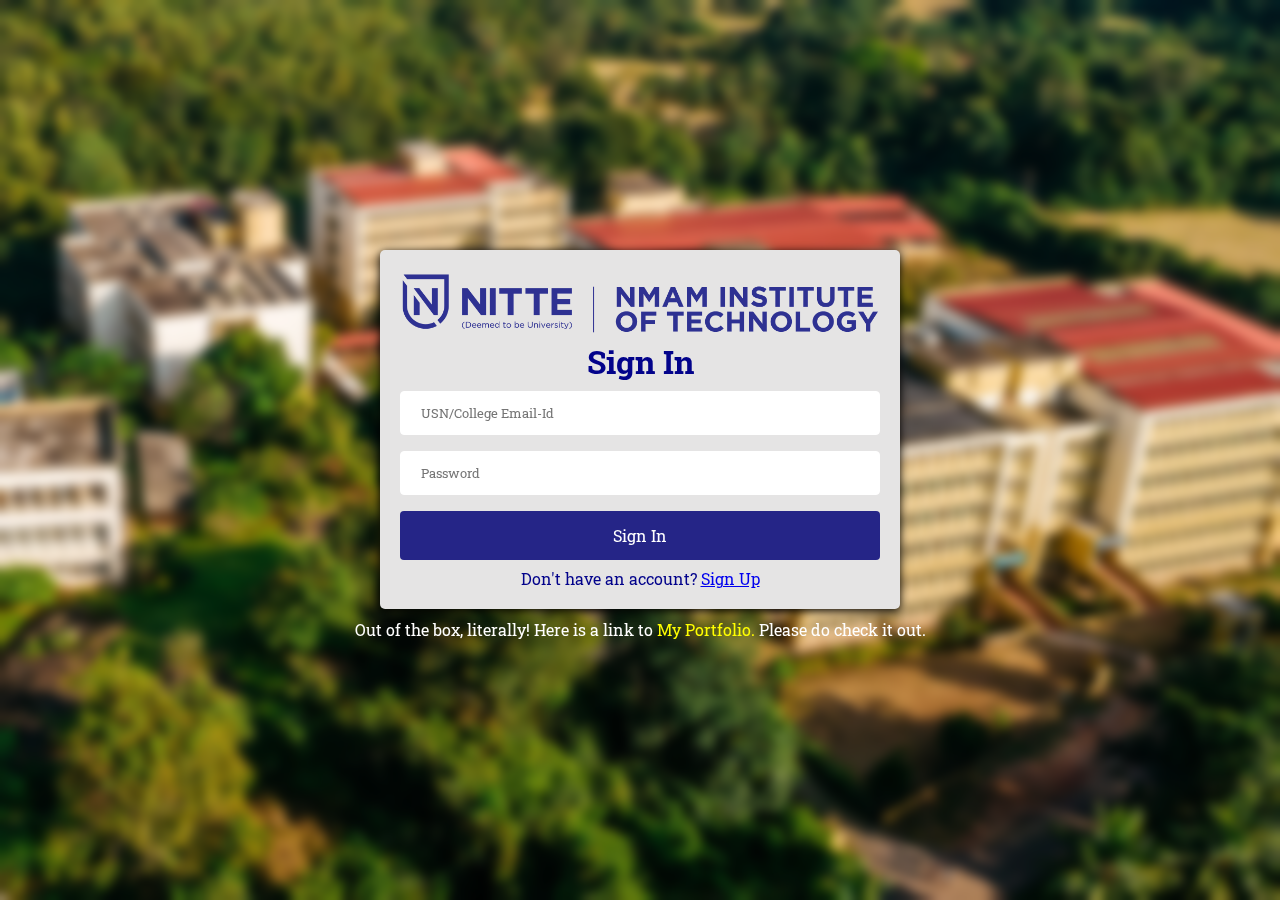
<file: index.html>
<!DOCTYPE html>
<html lang="en">
<head>
    <meta charset="UTF-8">
    <meta name="viewport" content="width=device-width, initial-scale=1.0">
    <link rel="stylesheet" href="style.css">
    <title>Student Form</title>
</head>
<body>
    
        <form action="studentInfo.html">
            <img src="imgs/nitte-nmamit-logo.png" alt="">
            <h1>Sign In</h1>
            <input type="text" name="usn-email" id="usn-email"  placeholder="USN/College Email-Id">
            <input type="password" name="password" id="password" placeholder="Password">
            <button>Sign In</button>
            <p>Don't have an account? <a href="studentInfo.html">Sign Up</a></p>
        </form>
        <p style="padding: 10px; color: white;">Out of the box, literally! Here is a link to <a style="text-decoration: none; color: yellow;" href="https://varunpai314.github.io/portfolio/" target="_blank" rel="noopener noreferrer">My Portfolio.</a> Please do check it out.</p>
</body>
</html>
</file>
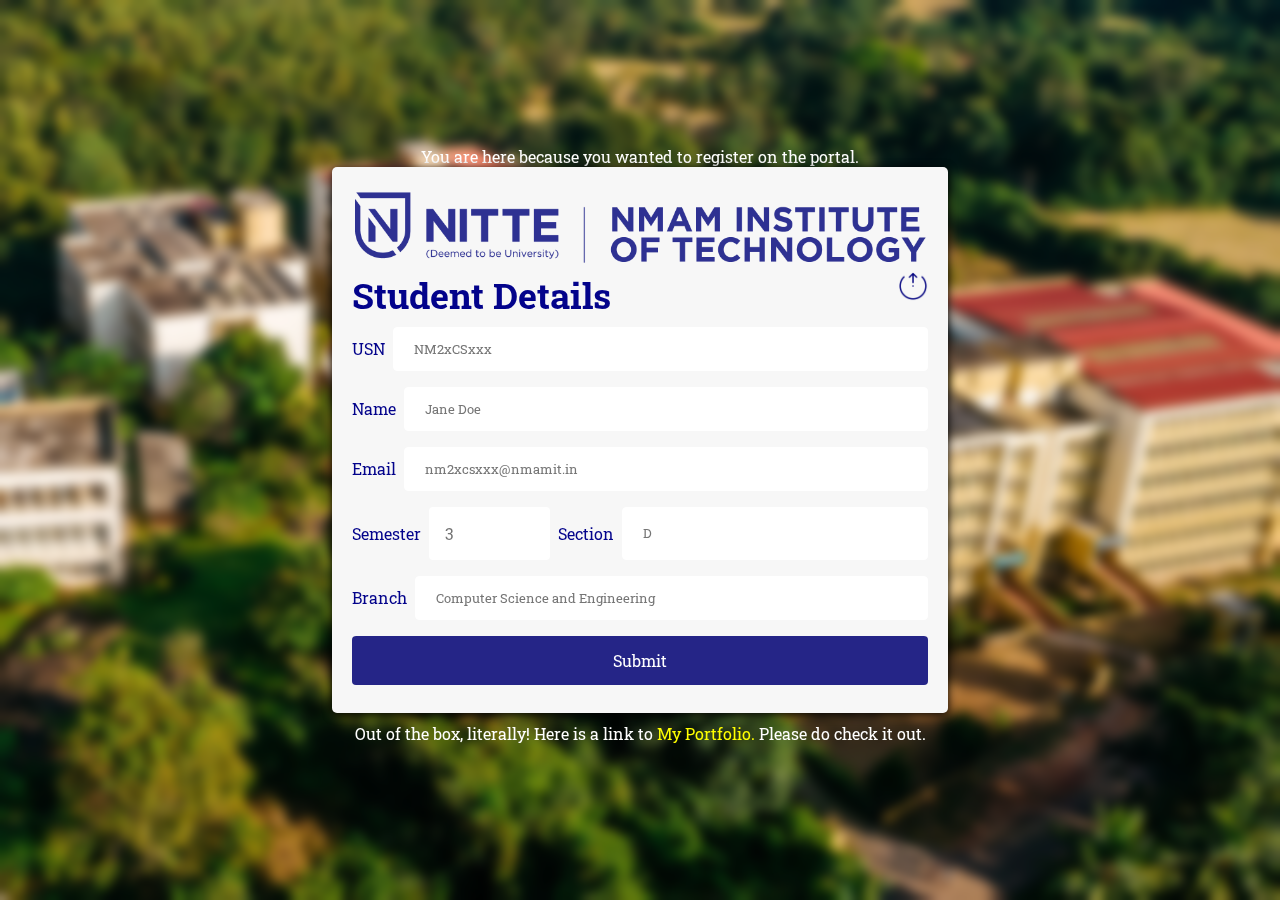
<file: studentInfo.html>
<!DOCTYPE html>
<html lang="en">
<head>
    <meta charset="UTF-8">
    <meta name="viewport" content="width=device-width, initial-scale=1.0">
    <title>Student Form</title>
    <link rel="stylesheet" href="style2.css">
</head>
<body>
    <header id="regInfo">You are here because you wanted to register on the portal.</header>
    <form action="success.html">
        <img src="imgs/nitte-nmamit-logo.png" alt="">
        <section id="topsec">
            <h1>Student Details</h1>
            <a href="index.html"><img src="imgs/back.png" alt="" style="width: 30px;"></a>
        </section>
        <section>
            <label for="usn">USN</label>
            <input type="text" name="usn" id="usn" placeholder="NM2xCSxxx">
        </section>
        <section>
            <label for="name">Name</label>
            <input type="text" name="name" id="name" placeholder="Jane Doe">
        </section>
        <section>
            <label for="email">Email</label>
            <input type="email" name="email" id="email" placeholder="nm2xcsxxx@nmamit.in">
        </section>
        <section>
            <label for="semester">Semester</label>
            <div class="dropdown">
                <input class="dropbtn" type="number" name="semester" id="semester" placeholder="3">
                <div class="dropdown-content">
                    <p onclick="document.getElementById('semester').value=1">1</p>
                    <p onclick="document.getElementById('semester').value=2">2</p>
                    <p onclick="document.getElementById('semester').value=3">3</p>
                    <p onclick="document.getElementById('semester').value=4">4</p>
                    <p onclick="document.getElementById('semester').value=5">5</p>
                    <p onclick="document.getElementById('semester').value=6">6</p>
                    <p onclick="document.getElementById('semester').value=7">7</p>
                    <p onclick="document.getElementById('semester').value=8">8</p>
                </div>
            </div>
            <label for="section">Section</label>
            <input type="text" name="section" id="section" placeholder="D">
        </section>
        <section>
            <label for="branch">Branch</label>
            <input type="text" name="branch" id="branch" placeholder="Computer Science and Engineering">
        </section>
        <button>Submit</button>
    </form>
    <p style="padding: 10px; color: white;">Out of the box, literally! Here is a link to <a style="text-decoration: none; color: yellow;" href="https://varunpai314.github.io/portfolio/" target="_blank" rel="noopener noreferrer">My Portfolio.</a> Please do check it out.</p>
</body>
</html>
</file>
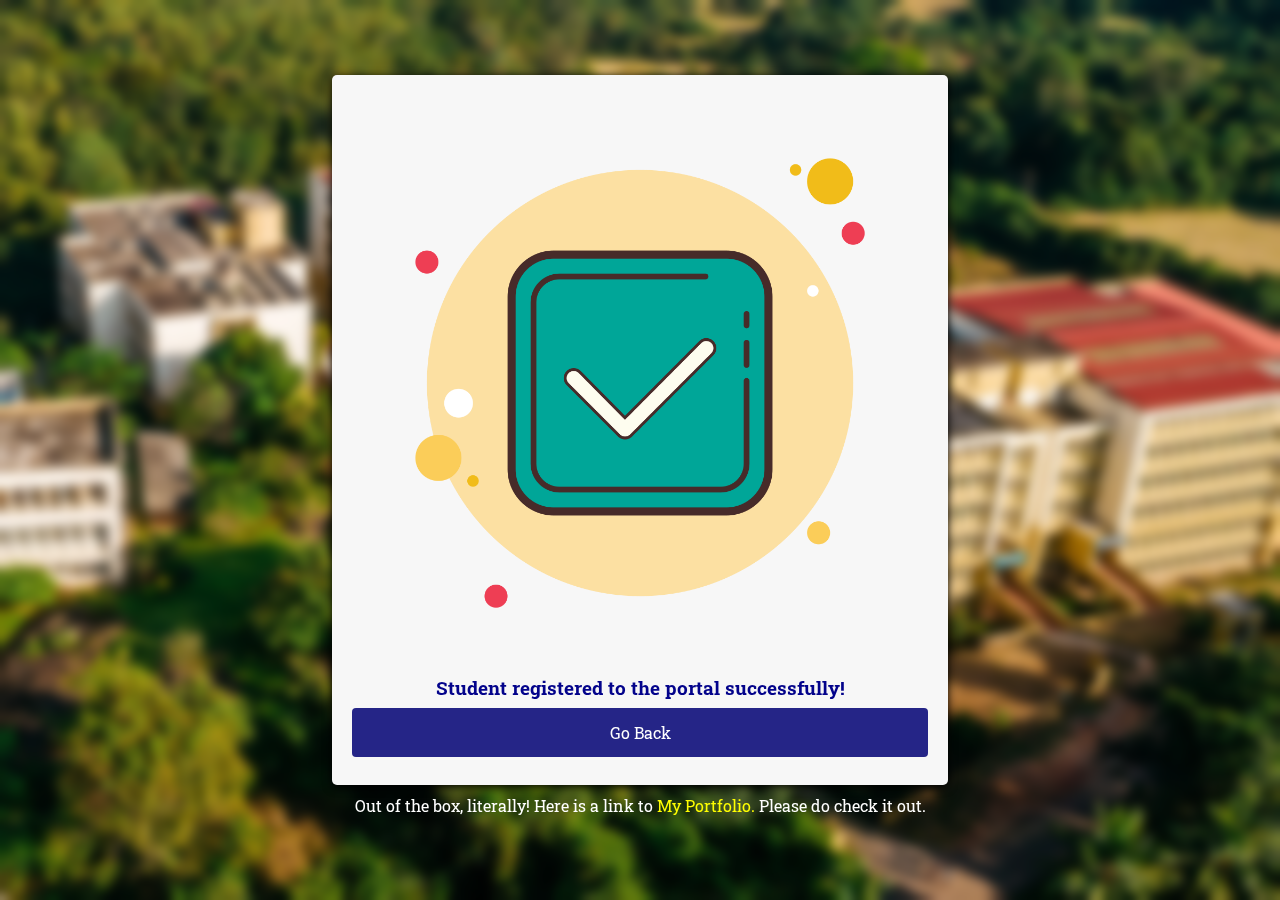
<file: success.html>
<!DOCTYPE html>
<html lang="en">
<head>
    <meta charset="UTF-8">
    <meta name="viewport" content="width=device-width, initial-scale=1.0">
    <link rel="stylesheet" href="style2.css">
    <title>Student Form</title>
</head>
<body>
    <form action="studentInfo.html" id="success">
        <img src="imgs/success.png" alt="">
        <h3>Student registered to the portal successfully!</h3>
        <button id="back">Go  Back</button>
    </form>
    <p style="padding: 10px; color: white;">Out of the box, literally! Here is a link to <a style="text-decoration: none; color: yellow;" href="https://varunpai314.github.io/portfolio/" target="_blank" rel="noopener noreferrer">My Portfolio.</a> Please do check it out.</p>
</body>
</html>
</file>
<file: style.css>
@import url('https://fonts.googleapis.com/css2?family=Roboto+Slab&display=swap');

*{
    margin: 0;
    padding: 0;
    font-family: 'Roboto Slab';
}

body{
    
    display: flex;
    flex-direction: column;
    justify-content: center;
    align-items: center;
    min-height: 100vh;
    min-width: 50em;
    background-image: url(imgs/nitte-campus.jpg);
    background-repeat: no-repeat;
    background-size: cover;
    backdrop-filter: blur(6px);
    height: 100%;
  }

  img{
    width: 100%;
  }
  
form {
    border-radius: 5px;
    background-color: rgb(229, 228, 228);
    color: rgb(3, 3, 139);
    padding: 20px;
    width: 30em;
    box-shadow: 0px 2px 10px rgb(0, 0, 0);
    text-align: center;

}
  
input{
    width: 100%;
    padding: 12px 20px;
    margin: 8px 0;
    display: inline-block;
    border: 1px solid #ffffff;
    border-radius: 4px;
    box-sizing: border-box;
}

input:focus{
    outline:1px solid black;
}
    
button {
    width: 100%;
    font-size: medium;
    background-color: rgb(37, 37, 135);
    color: white;
    padding: 14px 20px;
    margin: 8px 0;
    border: none;
    border-radius: 4px;
    cursor: pointer;
}
</file>
<file: style2.css>
@import url('https://fonts.googleapis.com/css2?family=Roboto+Slab&display=swap');

*{
    margin: 0;
    padding: 0;
    font-family: 'Roboto Slab';
}

body{
    
    display: flex;
    flex-direction: column;
    justify-content: center;
    align-items: center;
    min-height: 100vh;
    min-width: 50em;
    background-image: url(imgs/nitte-campus.jpg);
    background-repeat: no-repeat;
    background-size: cover;
    backdrop-filter: blur(6px);
    height: 100%;
  }

  img{
    width: 100%;
    
  }
  
header{
    color: white;

}

form {
    border-radius: 5px;
    background-color: rgb(247, 247, 247);
    color: rgb(3, 3, 139);
    padding: 20px;
    width: 36em;
    box-shadow: 0px 2px 10px rgb(0, 0, 0);
    text-align: center;

}

section{
    display: flex;
    flex-direction: row;
    gap: 8px;
}
#topsec{
  justify-content: space-between;
  font-size: large;
}

section label{
    align-self: center;
}

input{
    width: 100%;
    padding: 12px 20px;
    margin: 8px 0;
    display: inline-block;
    border: 1px solid #ffffff;
    border-radius: 4px;
    box-sizing: border-box;
}

input:focus{
    outline:1px solid black;
}
    
button{
    width: 100%;
    font-size: medium;
    background-color: rgb(37, 37, 135);
    color: white;
    padding: 14px 20px;
    margin: 8px 0;
    border: none;
    border-radius: 4px;
    cursor: pointer;
}

.dropbtn {
    background-color: white;
    color: rgb(0, 0, 145);
    padding: 16px;
    font-size: 16px;
    border: none;
    cursor: pointer;
  }
  
  /* The container <div> - needed to position the dropdown content */
  .dropdown {
    position: relative;
    display: inline-block;
  }
  
  /* Dropdown Content (Hidden by Default) */
  .dropdown-content {
    display: none;
    position: absolute;
    background-color: #f9f9f9;
    min-width: 160px;
    box-shadow: 0px 8px 16px 0px rgba(0,0,0,0.2);
    z-index: 1;
    cursor: pointer;
  }
  
  /* Change color of dropdown links on hover */
  .dropdown-content p:hover {background-color: #f1f1f1}
  
  /* Show the dropdown menu on hover */
  .dropdown:hover .dropdown-content {
    display: block;
  }
</file>
